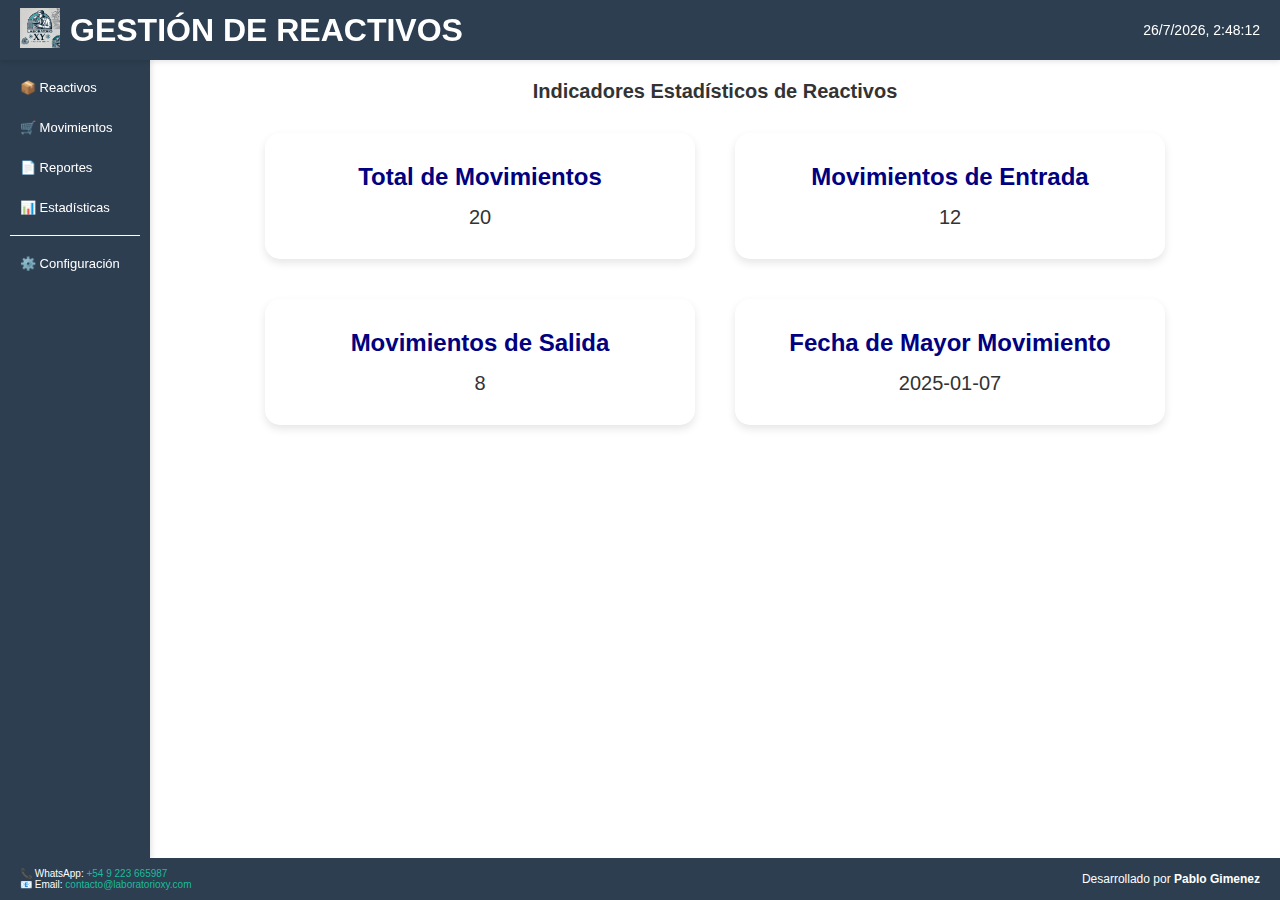
<file: pages/tablero.html>
<!DOCTYPE html>
<html lang="es">

<head>
    <meta charset="UTF-8">
    <meta name="viewport" content="width=device-width, initial-scale=1.0">
    <title>Gestión de Reactivos</title>
    <link rel="stylesheet" href="../css/style.css">
    <link rel="icon" href="../img/favicon.webp" type="image/x-icon">
</head>

<body>
    <header>
        <div class="title">
            <a href="../index.html"><img src="../img/logo.webp" alt="Logo"></a>
            <h1>GESTIÓN DE REACTIVOS</h1>
        </div>
        <div class="date-time" id="dateTime"></div>
    </header>

    <div class="container">
        <nav class="sidebar">
            <a href="../pages/reactivos.html">📦 Reactivos</a>
            <a href="../pages/movimientos.html">🛒 Movimientos</a>
            <a href="../pages/reportes.html">📄 Reportes</a>
            <a href="../pages/tablero.html">📊 Estadísticas</a>
            <div class="divider"></div>
            <a href="../pages/configuracion.html">⚙️ Configuración</a>
        </nav>

        <main class="main-content">
            <h2 clase="h2_desarrollo">Indicadores Estadísticos de Reactivos</h2>
            <div class="container-tablero">
                <div class="card" id="totalMovimientos">
                    <h2>Total de Movimientos</h2>
                    <p></p>
                </div>
                <div class="card" id="movimientosEntrada">
                    <h2>Movimientos de Entrada</h2>
                    <p></p>
                </div>
                <div class="card" id="movimientosSalida">
                    <h2>Movimientos de Salida</h2>
                    <p></p>
                </div>
                <div class="card" id="fechaMayorMovimiento">
                    <h2>Fecha de Mayor Movimiento</h2>
                    <p></p>
                </div>
            </div>
        </main>
    </div>

    <footer>
        <div class="contact-info">
            <p>📞 WhatsApp: <a href="https://wa.me/123456789" target="_blank">+54 9 223 665987</a></p>
            <p>📧 Email: <a href="mailto:contacto@laboratorio.com">contacto@laboratorioxy.com</a></p>
        </div>
        <div class="author-info">
            <p>Desarrollado por <strong>Pablo Gimenez</strong></p>
        </div>
    </footer>

    <script src="../scripts/main.js"></script>
    <script src="../api/apiReactivo.js"></script>
    <script src="../api/apiProveedor.js"></script>
    <script src="../api/apiMovimientos.js"></script>
    <script src="../clases/Reactivo.js"></script>
    <script src="../clases/Proveedor.js"></script>
    <script src="../scripts/utilidades.js"></script>
    <script src="../scripts/formtablero.js"></script>
</body>

</html>
</file>
<file: css/style.css>
/* General */
* {
    margin: 0;
    padding: 0;
    box-sizing: border-box;
}

body {
    font-family: Arial, sans-serif;
    display: flex;
    flex-direction: column;
    height: 100vh;
}

/* Encabezado */
header {
    position: fixed;
    top: 0;
    left: 0;
    width: 100%;
    background-color: #2C3E50;
    color: white;
    display: flex;
    justify-content: space-between;
    align-items: center;
    padding: 10px 20px;
    z-index: 1000;
    height: 60px;
    box-shadow: 0 2px 5px rgba(0, 0, 0, 0.1);
}

header .title {
    display: flex;
    align-items: center;
}

header .title img {
    height: 40px;
    margin-right: 10px;
}

header .date-time {
    font-size: 14px;
}

/* Contenedor principal */
.container {
    display: flex;
    flex: 1;
    margin-top: 60px; /* Altura del header */
    margin-bottom: 60px; /* Altura del footer */
}

/* Menú lateral */
.sidebar {
    position: fixed;
    top: 60px;
    left: 0;
    width: 150px;
    height: calc(100vh - 100px); /* Altura total menos header y footer */
    background-color: #2C3E50;
    color: white;
    padding: 10px;
    overflow-y: auto;
    box-shadow: 2px 0 5px rgba(0, 0, 0, 0.1);
}

.sidebar a {
    display: block;
    padding: 10px;
    color: white;
    text-decoration: none;
    border-radius: 5px;
    margin-bottom: 5px;
    font-size: 13px;

}

.sidebar a:hover {
    background-color: #34495E;
}

.sidebar .divider {
    height: 1px;
    background-color: white;
    margin: 10px 0;
}

/* Contenido principal */
.main-content {
    margin-left:150px; /* Ancho del menú */
    padding: 20px;
    width: calc(100% - 150px); /* Ajusta el ancho disponible */
    overflow-y: auto;
    max-height: calc(100vh - 120px); /* Ajusta la altura disponible, restando la altura del header y footer */
}

/* Footer */
footer {
    position: fixed;
    bottom: 0;
    left: 0;
    width: 100%;
    background-color: #2C3E50;
    color: white;
    padding: 10px 20px;
    display: flex;
    justify-content: space-between; /* Distribuir elementos equitativamente */
    align-items: center; /* Centrar verticalmente los elementos */
    font-size: 10px;
    z-index: 1000;
}

footer .contact-info, 
footer .author-info {
    text-align: left;
}

footer .contact-info a {
    color: #1ABC9C;
    text-decoration: none;
}

footer .contact-info a:hover {
    text-decoration: underline;
}

footer .author-info {
    font-size: 12px;
}

/* FORMULARIOS */

.hidden {
    display: none;
}

/* Estilo del formulario */

/* General */

form {
    max-width: 600px;
    margin: 20px auto;
    padding: 20px;
    border: 1px solid #ccc;
    border-radius: 5px;
    background-color: #f9f9f9;
}

/* .form-container {
    margin-bottom: 20px;

} */

#reactivosForm {
    margin-bottom: 0px;

}
.form-group {
    display: flex;
    align-items: center;
    margin-bottom: 5px;
}

label {
    font-size: 14px;
    width: 120px; /* Basado en la etiqueta más ancha */
    text-align: right;
    margin-right: 10px;
}

input, select {
    flex: 1;
    padding: 5px;
    font-size: 14px;
    border: 1px solid #ccc;
    border-radius: 3px;
    max-width: 300px;
}

#codigo, #stock {
    max-width: 100px;
}

#descripcion {
    max-width: 100%;
}

#proveedor {
    min-width: 160px;
}

#fecha {
    max-width: 150px;
}

#cantidad, #numero {
    max-width: 70px;
}
#reactivo {
    min-width: 300px;
}

#fechaMov {
    max-width: 150px;
}

#lblCantidad {
    font-size: 10px;
    margin-left: 10px;
    color: #666;
    position: relative;
    padding-left: 30px; /* Deja espacio para la flecha */
}

#lblCantidad::before {
    content: "\2190"; /* Código Unicode para la flecha izquierda */
    position: absolute;
    left: 0;
    top: 50%;
    transform: translateY(-50%);
    font-size: 20px; /* Tamaño del ícono */
}
/* Botones con icono */
.icon-btn {
    background: none;
    border: none;
    cursor: pointer;
    padding: 5px;
}

.icon-btn img {
    width: 24px;
    height: 24px;
}
/* Estilo para el div que contiene el select y el botón */
.input-with-button {
    display: flex;
    align-items: center;
    gap: 10px; /* Espaciado entre el select y el botón */
}

/* Indicador de error */
.input-error {
    border: 2px solid red;
}

/* Indicador de éxito */
.input-success {
    border: 2px solid green;
}
#agregarProveedor {
    padding: 5px 10px;
    font-size: 16px;
    color: white;
    background-color: #0078D7;
    border: none;
    border-radius: 5px;
    cursor: pointer;
}

#agregarProveedor:hover {
    background-color: #005bb5;
}

/* Botones de acción */
.form-actions {
    text-align: center;
    margin-top: 20px;
    margin-bottom: 20px;

}
.form-actions-inline {
    display: flex;
    justify-content: flex-end; /* Alinear a la derecha */
    gap: 10px; /* Espaciado entre los botones */
    margin-top: 20px; /* Espaciado superior */
}

button {
    padding: 10px 20px;
    font-size: 14px;
    border: none;
    border-radius: 5px;
    cursor: pointer;
    margin: 0 5px;
}

button[type="submit"] {
    background-color: #0078D7;
    color: black;
}

button[type="button"] {
    background-color: #f4f4f4;
    color: black;
    border: 1px solid #ccc;
}

button:hover {
    background-color: #005bb5;
    color: white;
}

button[type="button"]:hover {
    background-color: #e0e0e0;
}


#agregarBtn {
    background-color:lightgreen;
}

#editarBtn {
    background-color:wheat;
}

#borrarBtn {
    background-color:tomato;
}
#agregarBtnMovimiento {
    background-color:lightgreen;
    width: 160px;
}


/*BUSQUEDA/
/* Contenedor de búsqueda y paginación */
.busqueda-paginacion-container {
    display: flex;
    justify-content: space-between;
    align-items: center;
    margin-bottom: 20px;
}

/* Estilo para la sección de búsqueda */
.busqueda {
    display: flex;
    align-items: center;
}

.busqueda input {
    padding: 5px;
    margin-right: 10px;
    border: 1px solid #ccc;
    border-radius: 4px;
    font-size: 14px;
}

.busqueda button {
    padding: 5px 10px;
    font-size: 14px;
    background-color: #0078D7;
    color: white;
    border: none;
    border-radius: 4px;
    cursor: pointer;
}

.busqueda button:hover {
    background-color: #005bb5;
}



/* Contenedor para manejar el diseño */
.tabla-container {
    overflow-x: auto; /* Hacer scroll horizontal si es necesario */
    overflow-y: auto; /* Permite el desplazamiento vertical */
    max-height: calc(100vh - 200px); /* Ajusta según la altura total de la página */

}

/* Estilo general para la tabla */
#tablaReactivos {
    width: 100%; /* Asegura que ocupe el 100% del espacio disponible */
    border-collapse: collapse;
    margin-top: 10px;
    font-size: 12px;
    margin-bottom: 0;
    table-layout: fixed; /* Asegura que la tabla se ajuste al 100% */

}

#tablaReactivos th, #tablaReactivos td {
    border: 1px solid #ddd; /* Bordes de las celdas */
    padding: 8px; /* Espaciado interno */
    text-align: left;
}

#tablaReactivos th {
    background-color: #f2f2f2; /* Color de fondo para los encabezados */
}

#tablaReactivos td {
    font-size: 10px;
}
#tablaReactivos tr {
    line-height: 0.6;
}

/* Fila seleccionada */
#tablaReactivos tr.selected {
    background-color: #d3e9ff; /* Fondo azul claro */
    font-weight: bold; /* Texto más destacado */
}

/* Efecto hover */
#tablaReactivos tr:hover {
    background-color: #f9f9f9; /* Fondo más claro */
    cursor: pointer; /* Indicador de que es interactivo */
}
/* Ancho específico de las columnas */
.col-5 {
    width: 5%;
}

.col-10 {
    width: 10%;

}

.col-20 {
    width: 20%;
}

.col-25 {
    width: 25%;
}

.col-30 {
    width: 30%;
}
.col-40 {
    width: 40%;
}

/*movimientos */
#tablaMovimientos {
    width: 100%; /* Ancho de la tabla */
    border-collapse: collapse;
    margin: 10px auto; /* Centra la tabla horizontalmente */
    font-size: 12px;
    margin-bottom: 0;
    table-layout: fixed; /* Asegura que la tabla se ajuste al 100% */
}

#tablaMovimientos th, #tablaMovimientos td {
    border: 1px solid #ddd; /* Bordes de las celdas */
    padding: 8px; /* Espaciado interno */
    text-align: left;
}

#tablaMovimientos th {
    background-color: #f2f2f2; /* Color de fondo para los encabezados */
}

#tablaMovimientos td {
    font-size: 10px;
}
#tablaMovimientos tr {
    line-height: 0.6;
}

/* Fila seleccionada */
#tablaMovimientos tr.selected {
    background-color: #d3e9ff; /* Fondo azul claro */
    font-weight: bold; /* Texto más destacado */
}

/* Efecto hover */
#tablaMovimientos tr:hover {
    background-color: #f9f9f9; /* Fondo más claro */
    cursor: pointer; /* Indicador de que es interactivo */
}
/*CONFIGURACION */
.configuracion {
    display: flex;
    flex-direction: column;
    gap: 20px;
    width: 80%;
    max-width: 600px;
    margin: 0 auto;
    padding: 20px;
    text-align: center; /* Centrar el contenido dentro de la configuración */
    border: 1px rgb(5, 5, 7) solid;
    border-radius: 2%;
}

h2 {
    font-size: 20px;
    color: #333;
    margin-bottom: 20px;
    text-align: center; /* Centrar el título */
}

.button-group-configuracion {
    display: flex;
    align-items: center;
    gap: 10px;
    justify-content: space-between;
    width: 100%;
}

.button-configuracion {
    padding: 12px;
    font-size: 14px;
    cursor: pointer;
    border-radius: 8px; /* Bordes redondeados */
    border: 1px solid #ccc;
    width: 100%; /* Hacer que el botón tenga el mismo ancho */
    background-color: #f0f0f0;
    text-align: left; /* Alinear el texto dentro del botón a la izquierda */
    box-sizing: border-box; /* Asegura que el padding no afecte el tamaño del botón */
    transition: background-color 0.3s ease;
}

.button-configuracion:hover {
    background-color: #e0e0e0; /* Cambio de color al pasar el ratón */
}

.p-configuracion {
    font-size: 12px;
    color: #666;
    margin: 0;
    width: 80%; /* El texto explicativo ocupa menos espacio que el botón */
    text-align: left; /* Asegura que el texto esté alineado a la izquierda */
}

/* Para mejorar la apariencia visual */
.button-group-configuracion > button,
.button-group-configuracion > p {
    width: 100%;
    display: inline-block;
}

@media (min-width: 600px) {
    .button-group-configuracion {
        flex-direction: row;
        align-items: flex-start;
    }
    
    .button-configuracion {
        width: 70%; /* En pantallas grandes, los botones tienen un tamaño menor */
    }

    .p-configuracion {
        width: 30%; /* El texto ocupa el espacio restante */
    }
}

.h2_desarrollo {
    font-size: 14px;
    color:  #2C3E50;
    font-family: 'Gill Sans', 'Gill Sans MT', Calibri, 'Trebuchet MS', sans-serif;
    padding: 20px;
    text-align: center;

}

.imagen_desarrollo {
    height: 60vh;              /* El alto será el 60% de la altura de la ventana */
    width: auto;               /* La anchura se ajustará proporcionalmente */
    object-fit: contain;       /* Mantiene la relación de aspecto original de la imagen */
    display: block;            /* Convierte la imagen en un bloque */
    margin-left: auto;         /* Centra la imagen horizontalmente */
    margin-right: auto;   
}

.texto_desarrollo {
    font-size: 26px;
    color: red;
    font-family: 'Gill Sans', 'Gill Sans MT', Calibri, 'Trebuchet MS', sans-serif;
    padding: 20px;
    text-align: center;
}


.swal-button {
    font-size: 12px;
    padding: 5px 10px;
    border-radius: 4px;
    border: none;
    cursor: pointer;
}
.swal-confirm {
    background-color: #d33;
    color: #fff;
}
.swal-cancel {
    background-color: #3085d6;
    color: #fff;
}


/*tablero */
.container-tablero {
    display: grid;
    grid-template-columns: repeat(2, 1fr);
    gap: 40px;
    max-width: 900px;
    margin: 0 auto;
    margin-top: 30px;
}

.card {
    background-color: #ffffff;
    border-radius: 15px;
    box-shadow: 0 4px 8px rgba(0, 0, 0, 0.1);
    padding: 30px;
    text-align: center;
}

.card h2 {
    margin: 0 0 15px;
    font-size: 24px;
    color: navy;
}

.card p {
    font-size: 20px;
    margin: 0;
    color: #333;
}

/*reportes*/
#filtros {
    margin-bottom: 20px;
    display: flex;
    flex-wrap: wrap;
    gap: 10px;
    align-items: center;
}

#filtros label {
    margin-right: 5px;
}

#filtros select, #filtros input {
    padding: 5px;
    margin-right: 10px;
}

#tablaReportes {
    width: 100%;
    border-collapse: collapse;
    margin-top: 20px;
}

#tablaReportes th, #tablaReportes td {
    border: 1px solid #ddd;
    padding: 8px;
    text-align: left;
}

#tablaReportes th {
    background-color: #f2f2f2;
}


#tablaReportes tr:nth-child(even) {
    background-color: #f9f9f9;
  
}

#tablaReportes tr:hover {
    background-color: #ddd;
}

.fila-dinamica {
    font-size: 10px;
    line-height: 0.6px;
}
</file>
